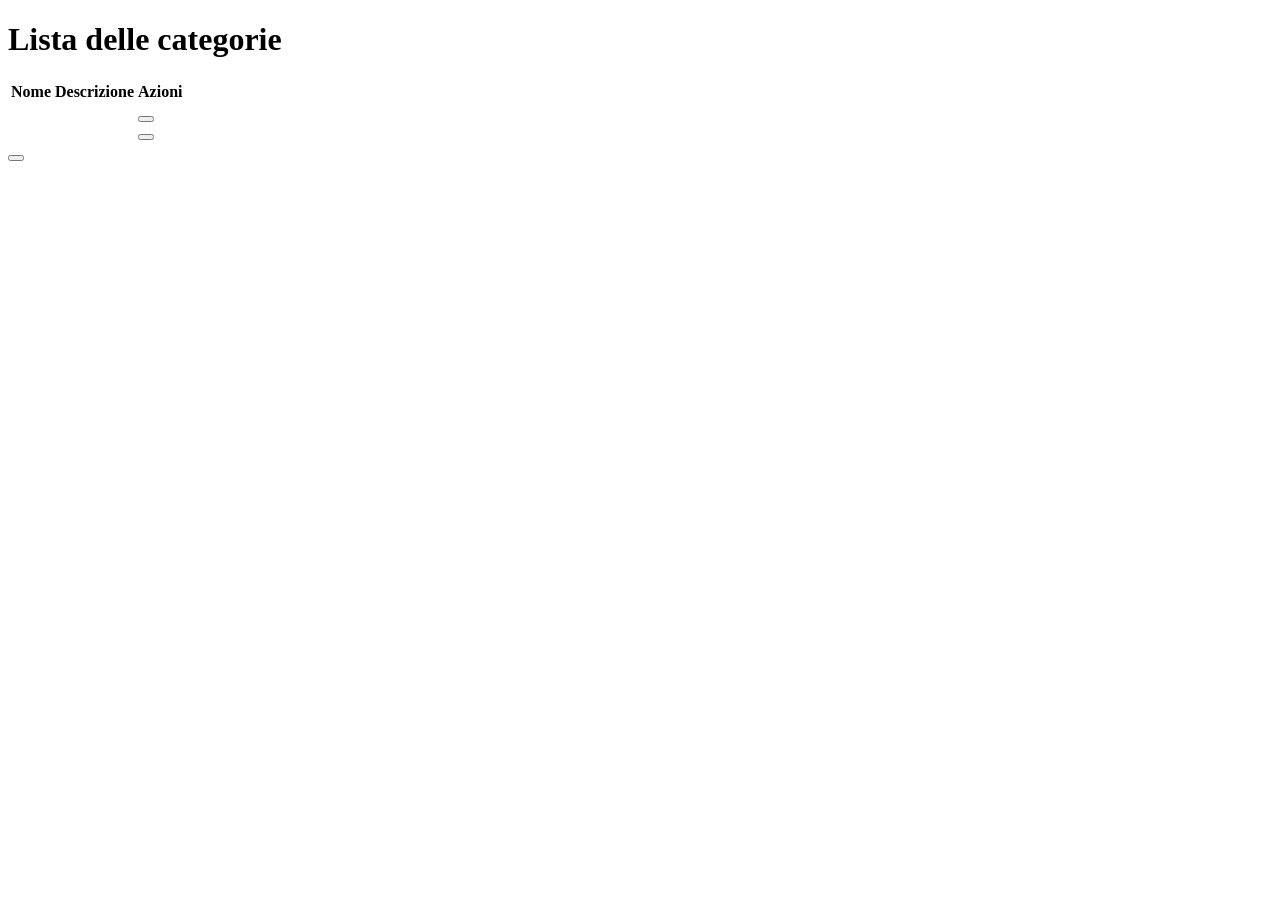
<file: src/main/resources/templates/categories/index.html>
<!DOCTYPE html>
<html lang="en">

<head>
    <th:block th:replace="~{fragments/styles :: styles}"></th:block>

</head>

<body class="bg-dark">
    <th:block th:replace="~{fragments/header :: header}"></th:block>
    <main class="bg-dark w-75 ms-auto vh-100 p-5">
        <h1 class="text-light fw-light">Lista delle categorie</h1>

        <table class="table table-striped">
            <thead class="table-dark">
                <tr>
                    <th>Nome</th>
                    <th>Descrizione</th>
                    <th>Azioni</th>
                </tr>
            </thead>
            <tbody>
                <tr th:each="category : ${categories}">
                    <td th:text="${category.title}"></td>
                    <td th:text="${category.description}"></td>
                    <td>
                        <form class="d-inline" th:action="@{'categories/' + ${category.id} + '/update'}">
                            <button type="submit" class="fa fa-edit btn btn-outline-dark w-auto mx-0"
                                data-bs-toggle="tooltip" data-bs-placement="top" data-bs-custom-class="custom-tooltip"
                                data-bs-title="Modifica"></button>
                        </form>
                        <form class="d-inline" th:action="@{'/categories/' + ${category.id} + '/delete'}" method="POST">
                            <input type="hidden" name="_method" value="DELETE">
                            <button type="submit" class="fa fa-trash btn btn-outline-danger w-auto mx-0"
                                data-bs-toggle="tooltip" data-bs-custom-class="custom-tooltip"
                                data-bs-title="Elimina"></button>
                        </form>
                    </td>
                </tr>
            </tbody>

        </table>
        <div class="position-fixed m-4 end-0 bottom-0 ">
            <form th:action="@{'/categories/create'}"><button type="submit"
                    class="btn btn-outline-light bg-primary fa fa-plus border-0 fs-1 p-2 py-1" data-bs-toggle="tooltip"
                    data-bs-custom-class="custom-tooltip" data-bs-title="Aggiungi Categoria"></button></form>
        </div>
    </main>
    <th:block th:replace="~{fragments/scripts :: scripts}"></th:block>

</body>

</html>
</file>
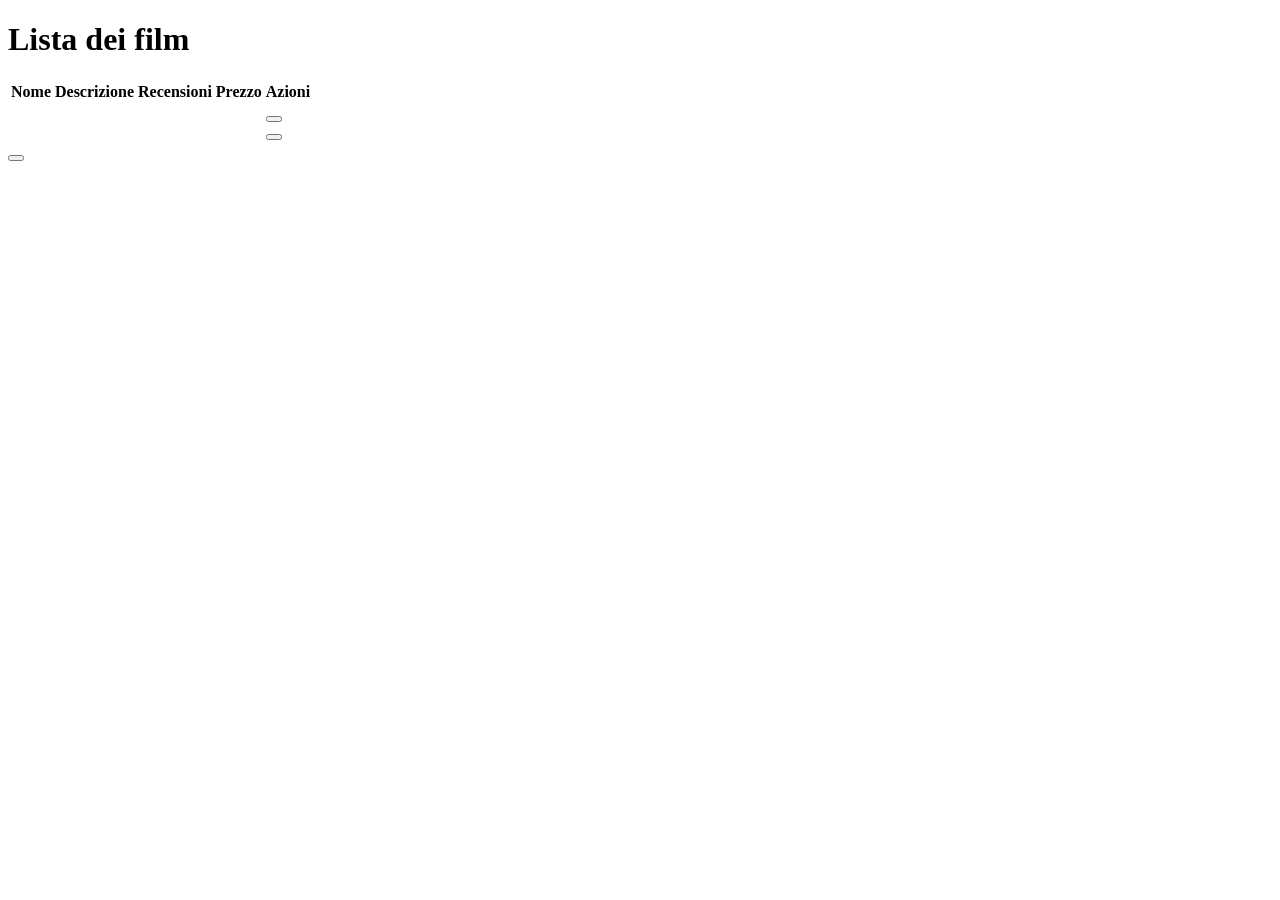
<file: src/main/resources/templates/movies/index.html>
<!DOCTYPE html>
<html lang="en">

<head>
    <th:block th:replace="~{fragments/styles :: styles}"></th:block>
    <title>Document</title>
</head>

<body class="">
    <th:block th:replace="~{fragments/header :: header}"></th:block>
    <main class="bg-dark w-75 ms-auto vh-100 p-5">
        <h1 class="text-light fw-light">Lista dei film</h1>

        <table class="table table-striped">
            <thead class="table-dark">
                <tr>
                    <th>Nome</th>
                    <th>Descrizione</th>
                    <th>Recensioni</th>
                    <th>Prezzo</th>
                    <th>Azioni</th>
                </tr>
            </thead>
            <tbody>
                <tr th:each="movie : ${movies}">
                    <td>
                        <a href="" th:text="${movie.title}"></a>
                    </td>
                    <td class="text-break"
                        th:text="${movie.description}"></td>
                    <td th:text="${movie.rating}"></td>
                    <td th:text="${movie.price}"></td>
                    <td>
                        <form class="d-inline" th:action="@{'movies/' + ${movie.id} + '/update'}">
                            <button type="submit" class="fa fa-edit btn btn-outline-dark w-auto mx-0"
                                data-bs-toggle="tooltip" data-bs-placement="top" data-bs-custom-class="custom-tooltip"
                                data-bs-title="Modifica"></button>
                        </form>
                        <form class="d-inline" th:action="@{'/movies/' + ${movie.id} + '/delete'}" method="POST">
                            <input type="hidden" name="_method" value="DELETE">
                            <button type="submit" class="fa fa-trash btn btn-outline-danger w-auto mx-0"
                                data-bs-toggle="tooltip" data-bs-custom-class="custom-tooltip"
                                data-bs-title="Elimina"></button>
                        </form>
                    </td>
                </tr>

            </tbody>
        </table>
        <div class="position-fixed m-4 end-0 bottom-0 ">
            <form th:action="@{'/movies/create'}"><button type="submit"
                    class="btn btn-outline-light bg-primary fa fa-plus border-0 fs-1 p-2 py-1" data-bs-toggle="tooltip"
                    data-bs-custom-class="custom-tooltip" data-bs-title="Aggiungi Film"></button></form>
        </div>
    </main>
    <th:block th:replace="~{fragments/scripts :: scripts}"></th:block>
</body>

</html>
</file>
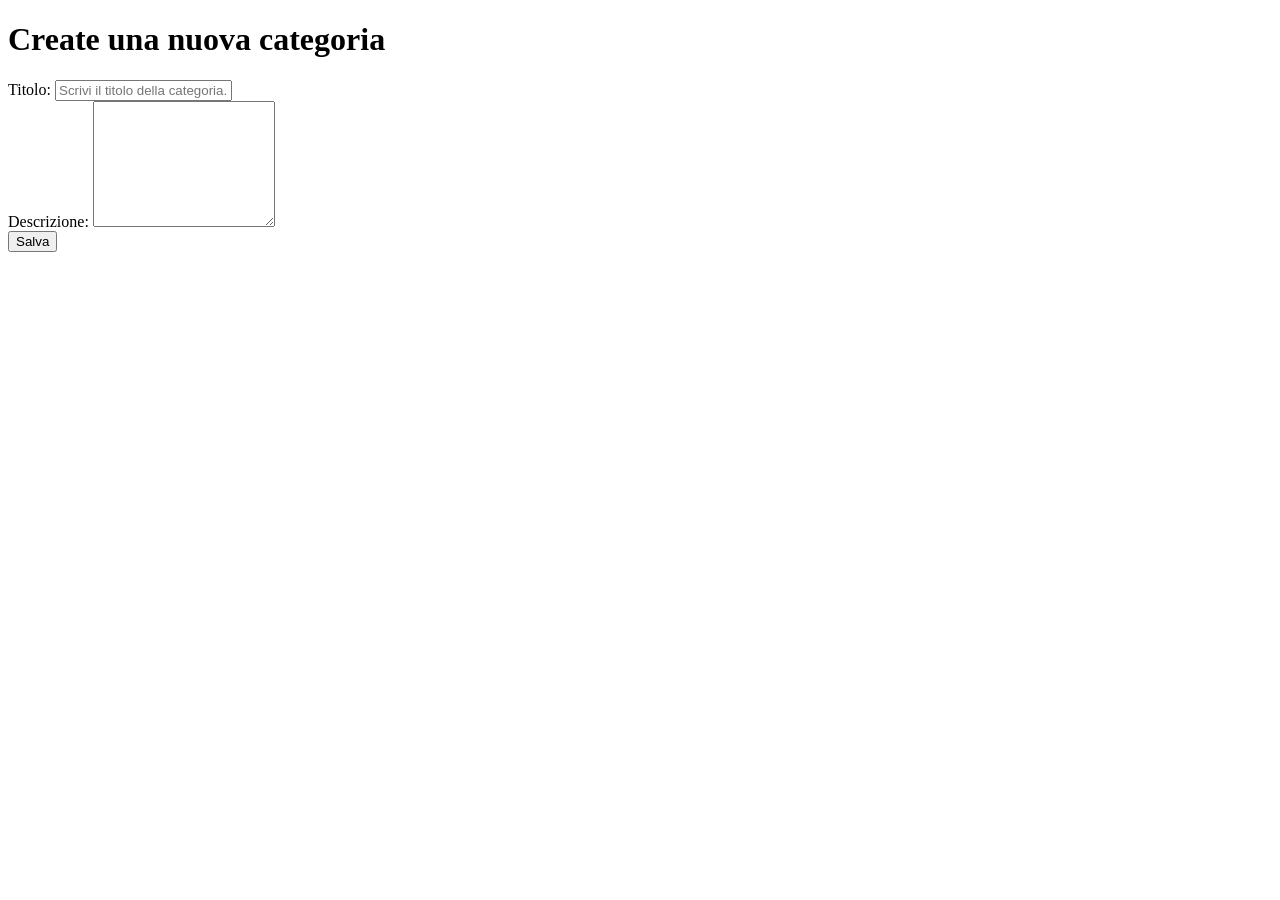
<file: src/main/resources/templates/categories/create.html>
<!DOCTYPE html>
<html lang="en">

<head>
    <th:block th:replace="~{fragments/styles :: styles}"></th:block>
    <title>Document</title>
</head>

<body class="bg-dark">
    <th:block th:replace="~{fragments/header :: header}"></th:block>
    <main class="text-light p-2 bg-dark w-75 ms-auto vh-100 px-5">
        <h1 class="text-light fw-light">Create una nuova categoria</h1>
        <form th:action="@{'/categories/create'}" method="POST" th:object="${category}">
            <div class="row mb-3">
                <label class="col-4" for="title">Titolo:</label>
                <input class="col-4" id="title" type="text" th:field="*{title}" placeholder="Scrivi il titolo della categoria...">
                <div class="text-danger" th:if="${#fields.hasErrors('title')}" th:errors="*{title}"></div>

            </div>
            <div class="row mb-3">
                <label class="col-4" for="description">Descrizione:</label>
                <textarea id="description" class="col-4" rows="8" th:field="*{description}" placeholder="Scrivi una descrizione per la categoria..."> </textarea>
                <div class="text-danger" th:if="${#fields.hasErrors('description')}" th:errors="*{description}"></div>

            </div>
            <button class="btn btn-success" type="submit">Salva</button>
        </form>
    </main>
    <th:block th:replace="~{fragments/scripts :: scripts}"></th:block>

</body>

</html>
</file>
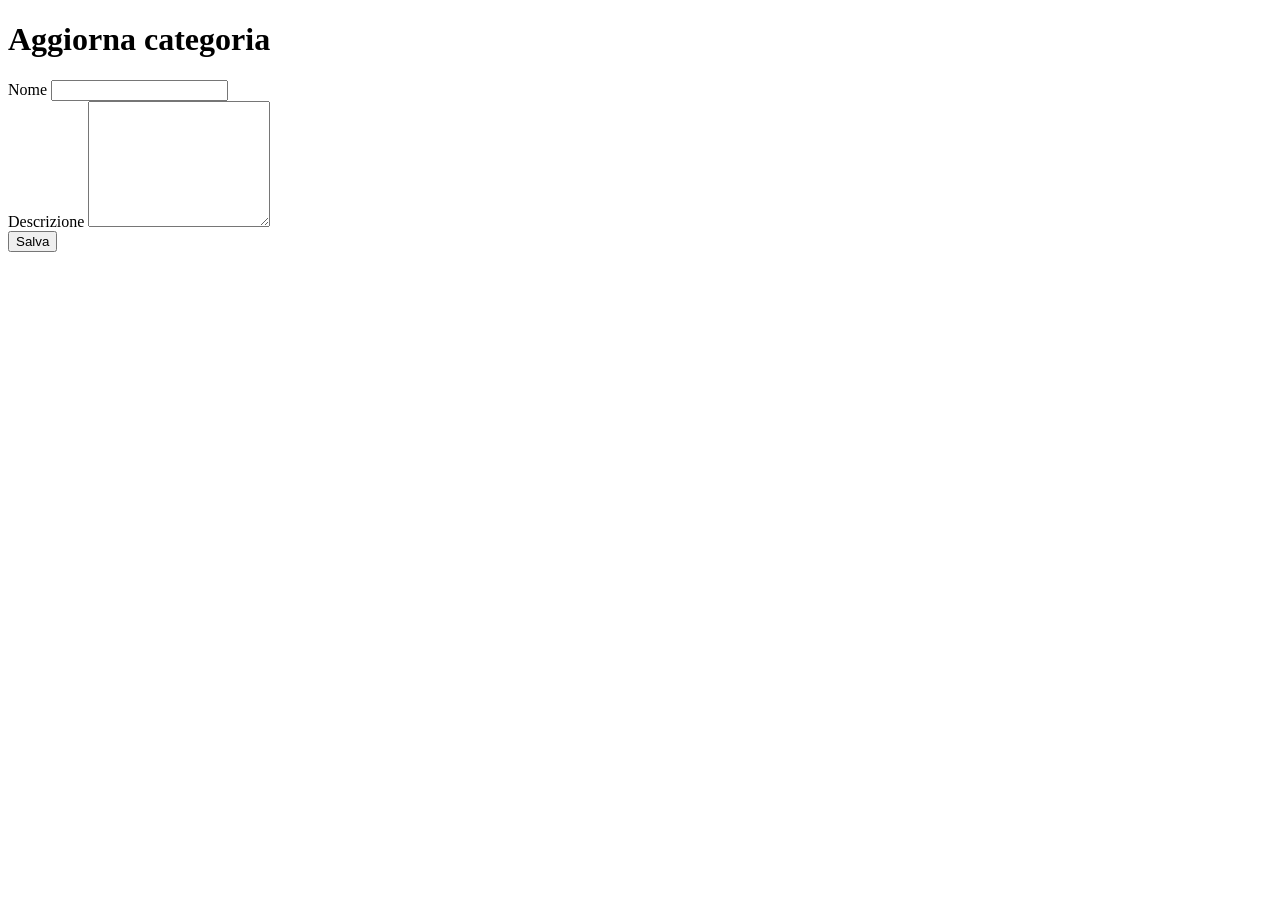
<file: src/main/resources/templates/categories/update.html>
<!DOCTYPE html>
<html lang="en">

<head>
    <th:block th:replace="~{fragments/styles :: styles}"></th:block>
    <title>Category update</title>
</head>

<body class="bg-dark">
    <th:block th:replace="~{fragments/header :: header}"></th:block>
    <main class="text-light bg-dark w-75 ms-auto vh-100 p-5">
        <h1 class="text-light fw-light">Aggiorna categoria</h1>

        <form th:action="@{'/categories/' + ${category.id} + '/update'}" method="POST" th:object="${category}">
            <div class="row mb-3">
                <label class="col-4" for="title">Nome</label>
                <input class="col-4" id="title" type="text" th:field="*{title}">
                <div class="text-danger" th:if="${#fields.hasErrors('title')}" th:errors="*{title}"></div>
            </div>
            <div class="row mb-3">
                <label class="col-4" for="description">Descrizione</label>
                <textarea class="col-4" id="description" rows="8" type="text" th:field="*{description}"></textarea>
                <div class="text-danger" th:if="${#fields.hasErrors('description')}" th:errors="*{description}"></div>
            </div>
            <input type="hidden" name="_method" value="PUT">
            <button class="btn btn-success" type="submit">Salva</button>
        </form>
    </main>
    <th:block th:replace="~{fragments/scripts :: scripts}"></th:block>

</body>

</html>
</file>
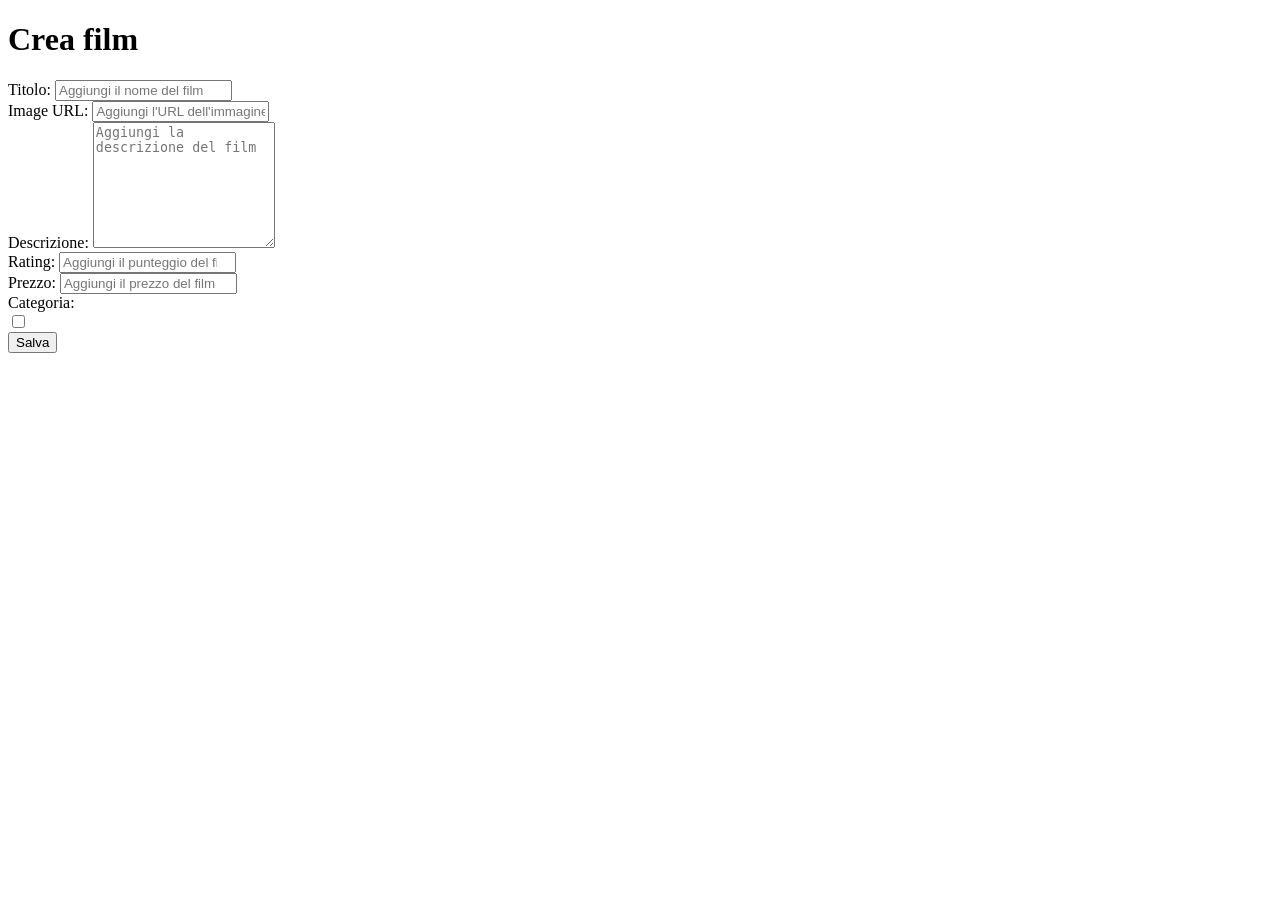
<file: src/main/resources/templates/movies/create.html>
<!DOCTYPE html>
<html lang="en">

<head>
    <th:block th:replace="~{fragments/styles :: styles}"></th:block>
    <title>Document</title>
</head>

<body>
    <th:block th:replace="~{fragments/header :: header}"></th:block>

    <main class="p-2 bg-dark w-75 ms-auto vh-100 px-5">
        <h1 class="text-light fw-light">Crea film</h1>
        <form class="text-light w-100" th:action="@{'/movies/create'}" method="POST" th:object="${movie}">

            <div class="mb-3 row">
                <label for="title" class="col-4">Titolo:</label>
                <input class="col-4" id="title" type="text" th:field="*{title}" placeholder="Aggiungi il nome del film">
                <div class="text-danger" th:if="${#fields.hasErrors('title')}" th:errors="*{title}"></div>
            </div>

            <div class="mb-3 row">
                <label for="movieURL" class="col-4">Image URL:</label>
                <input class="col-4" id="movieURL" type="text" th:field="*{movieURL}" placeholder="Aggiungi l'URL dell'immagine del film">
                <div class="text-danger" th:if="${#fields.hasErrors('movieURL')}" th:errors="*{movieURL}"></div>
            </div>

            <div class="mb-3 row">
                <label for="description" class="col-4">Descrizione:</label>
                <textarea id="description" class="col-4" rows="8" th:field="*{description}"
                    placeholder="Aggiungi la descrizione del film"></textarea>
                <div class="text-danger" th:if="${#fields.hasErrors('description')}" th:errors="*{description}"></div>
            </div>

            <div class="mb-3 row">
                <label for="rating" class="col-4">Rating:</label>
                <input id="rating" class="col-4" type="number" step="0.1" th:field="*{rating}"
                    placeholder="Aggiungi il punteggio del film">
                <div class="text-danger" th:if="${#fields.hasErrors('rating')}" th:errors="*{rating}"></div>

            </div>

            <div class="mb-3 row">
                <label for="price" class="col-4">Prezzo:</label>
                <input id="price" class="col-4" type="number" step="0.01" th:field="*{price}"
                    placeholder="Aggiungi il prezzo del film">
                <div class="text-danger" th:if="${#fields.hasErrors('price')}" th:errors="*{price}"></div>

            </div>

            <div class="mb-3">
                <label for="">Categoria:</label>
                <div class="mt-3 d-flex flex-wrap">
                    <label class="w-25" th:each="category : ${categories}">
                        <input type="checkbox" name="categoryIds" th:value="${category.id}">
                        <span th:text="${category.title}"></span>
                    </label>
                </div>
            </div>

            <button class="btn btn-success">Salva</button>
        </form>
    </main>
    <th:block th:replace="~{fragments/scripts :: scripts}"></th:block>
</body>

</html>
</file>
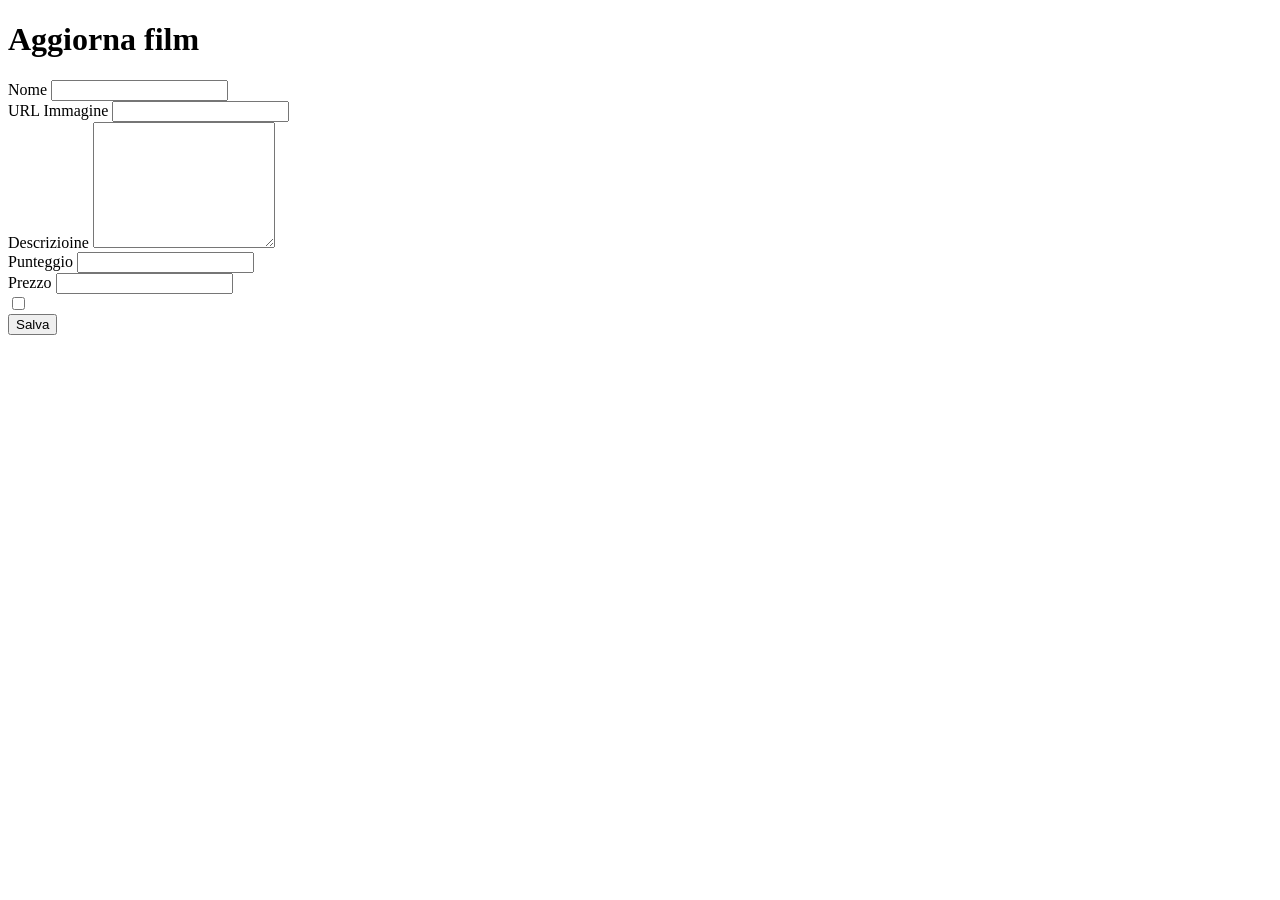
<file: src/main/resources/templates/movies/update.html>
<!DOCTYPE html>
<html lang="en">

<head>
    <th:block th:replace="~{fragments/styles :: styles}"></th:block>
    <title>Document</title>
</head>

<body>
    <th:block th:replace="~{fragments/header :: header}"></th:block>
    <main class="bg-dark w-75 ms-auto vh-100 p-5">
        <h1 class="text-light fw-light">Aggiorna film</h1>

        <form class="text-light" th:action="@{'/movies/' + ${movie.id} + '/update'}" th:object="${movie}" method="POST">
            <div class="row mb-3">
                <label class="col-4" for="title">Nome</label>
                <input class="col-4" id="title" type="text" th:field="*{title}">
                <div class="text-danger" th:if="${#fields.hasErrors('title')}" th:errors="*{title}"></div>
            </div>
             <div class="row mb-3">
                <label class="col-4" for="movieURL">URL Immagine</label>
                <input class="col-4" id="movieURL" type="text" th:field="*{movieURL}">
                <div class="text-danger" th:if="${#fields.hasErrors('movieURL')}" th:errors="*{movieURL}"></div>
            </div>
            <div class="row mb-3">
                <label class="col-4" for="description">Descrizioine</label>
                <textarea class="col-4" id="description" type="text" rows="8" th:field="*{description}"></textarea>
                <div class="text-danger" th:if="${#fields.hasErrors('description')}" th:errors="*{description}"></div>
            </div>
            <div class="row mb-3">
                <label class="col-4" for="rating">Punteggio</label>
                <input class="col-4" id="rating" type="number" step="0.1" th:field="*{rating}">
                <div class="text-danger" th:if="${#fields.hasErrors('rating')}" th:errors="*{rating}"></div>
            </div>
            <div class="row mb-3">
                <label class="col-4" for="price">Prezzo</label>
                <input class="col-4" id="price" type="number" step="0.01" th:field="*{price}">
                <div class="text-danger" th:if="${#fields.hasErrors('price')}" th:errors="*{price}"></div>
            </div>
            <div class="row mb-3">
                <label class="col-4 w-25" th:each="category : ${categories}">
                    <input type="checkbox" name="categoryIds" th:value="${category.id}"
                        th:checked="${movie.categories.contains(category)}">
                    <span th:text="${category.title}"></span>
                </label>
            </div>
            <input type="hidden" name="_method" value="PUT">
            <button class="btn btn-success" type="submit">Salva</button>
        </form>
    </main>

    <th:block th:replace="~{fragments/scripts :: scripts}"></th:block>

</body>

</html>
</file>
